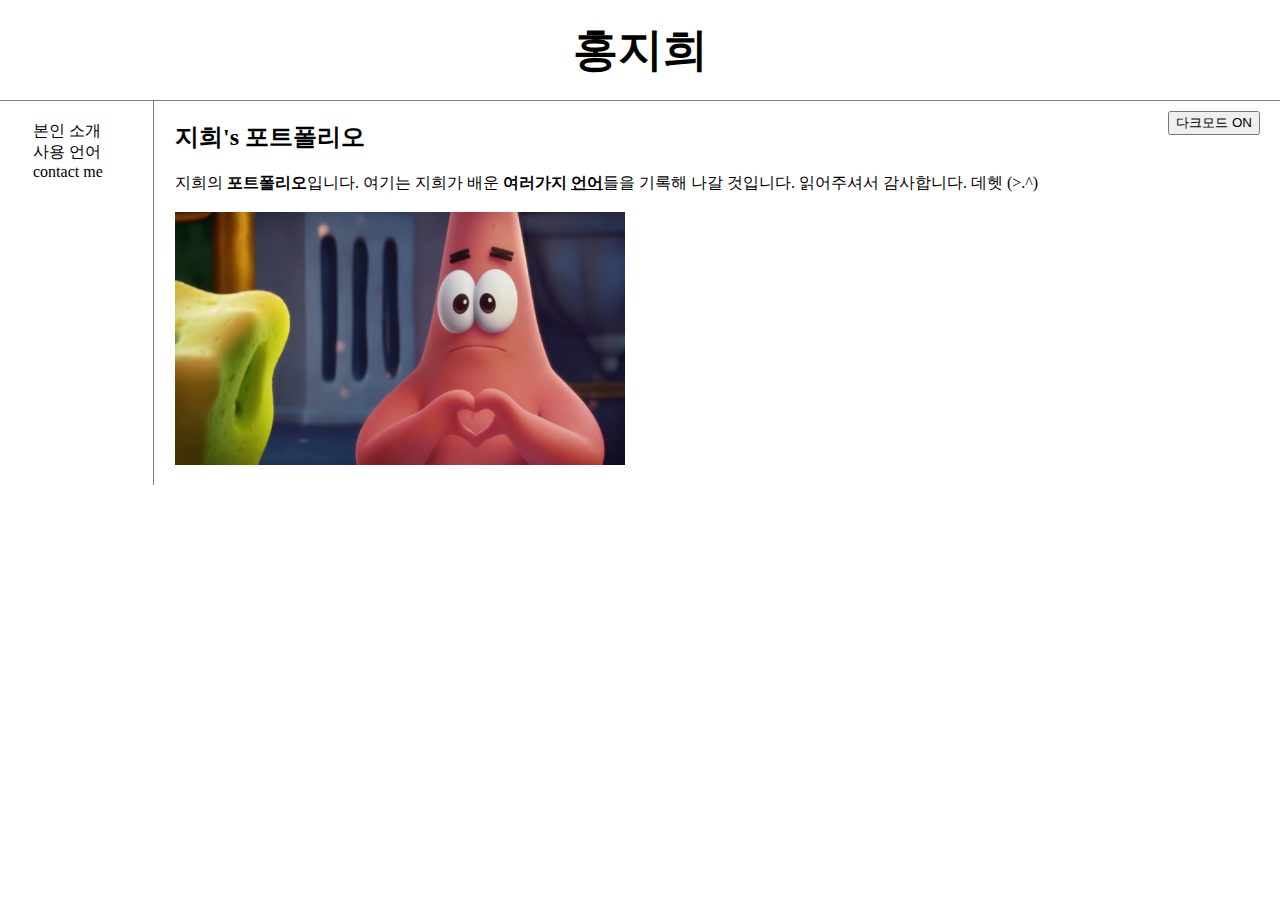
<file: index.html>
<!DOCTYPE html>
<html>
<head>
    <title>지희의 포트폴리오 Welcome!</title>
    <meta charset="utf-8">
    <script src="https://ajax.googleapis.com/ajax/libs/jquery/3.6.0/jquery.min.js"></script>
    <script src="colors.js"></script>
    <link rel="stylesheet" href="style.css">
    <!-- Global site tag (gtag.js) - Google Analytics -->
<script async src="https://www.googletagmanager.com/gtag/js?id=G-61R029875N"></script>
<script>
  window.dataLayer = window.dataLayer || [];
  function gtag(){dataLayer.push(arguments);}
  gtag('js', new Date());

  gtag('config', 'G-61R029875N');
</script>
</head>
<body>
    <h1><a href="/web" title="메인 페이지로 이동">홍지희</a></h1>
    <div class="jh">
        <input type="button" value="다크모드 ON" onclick="nightDayHandler(this);">
    </div>
    <div id="grid">
        <ul>
            <li><a href="1.html" title="여기로 이동">본인 소개</a></li>
            <li><a href="2.html">사용 언어</a></li>
            <li><a href="3.html">contact me</a></li>
        </ul>
        <div id="article">
            <h2>지희's 포트폴리오</h2>
            <p>
                지희의 <strong>포트폴리오</strong>입니다. 여기는 지희가 배운 <strong>여러가지 <u>언어</u></strong>들을 기록해 나갈 것입니다.
            읽어주셔서 감사합니다. 
            데헷 (>.^)
            <br><br><img src="사랑해요.jpg" width="450" alt="">
            </p>
        </div>
    </div>
    <style>
        ul {list-style: none;}
    </style>
    <p>
    <!-- 라이브리 시티 설치 코드 -->
<div id="lv-container" data-id="city" data-uid="MTAyMC81MzE2Mi8yOTYzOA==">
	<script type="text/javascript">
   (function(d, s) {
       var j, e = d.getElementsByTagName(s)[0];

       if (typeof LivereTower === 'function') { return; }

       j = d.createElement(s);
       j.src = 'https://cdn-city.livere.com/js/embed.dist.js';
       j.async = true;

       e.parentNode.insertBefore(j, e);
    })(document, 'script');
	    </script>
    <noscript> 라이브리 댓글 작성을 위해 JavaScript를 활성화 해주세요</noscript>
    </div>
    <!-- 시티 설치 코드 끝 -->
    </p>
</body>
</html>
</file>
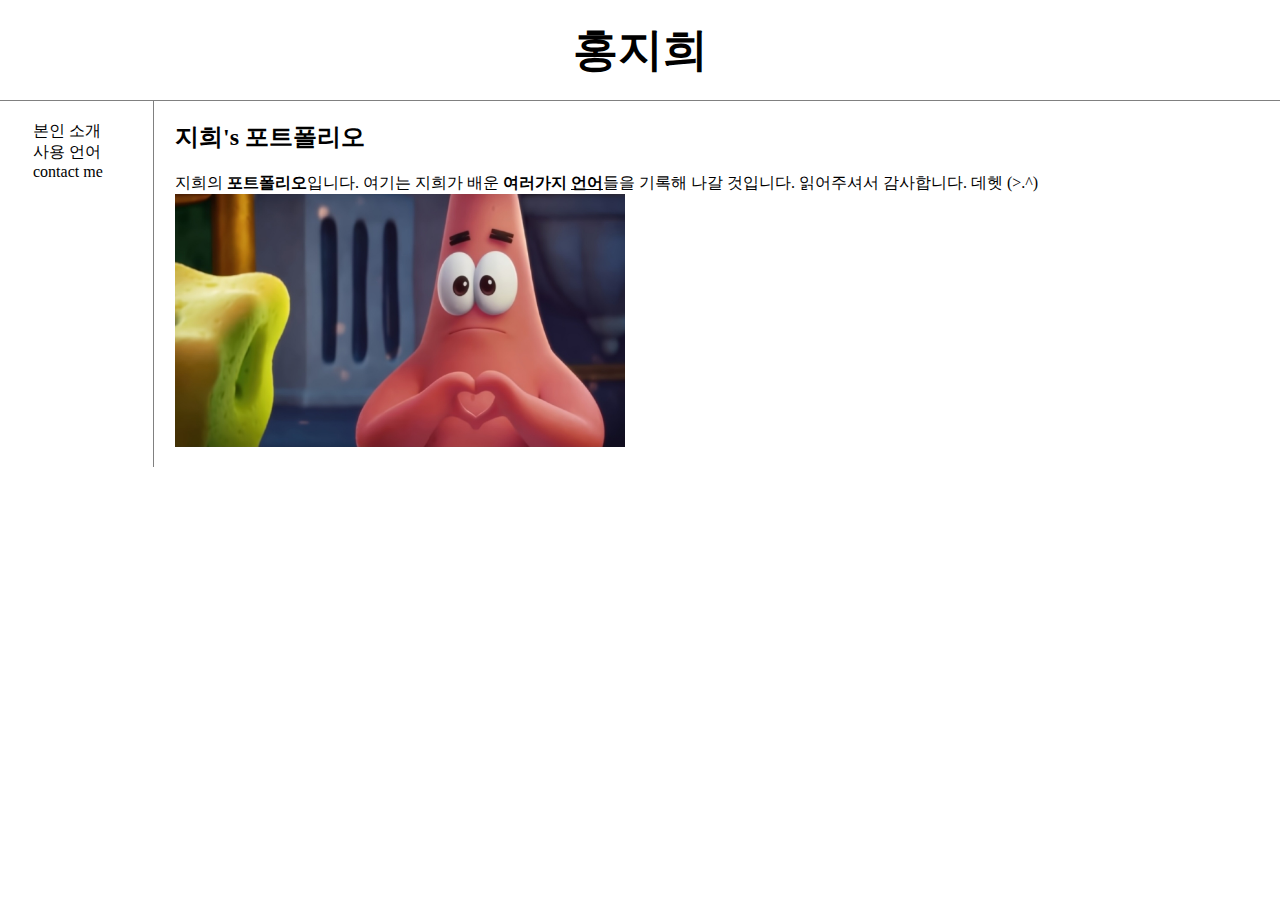
<file: html/index.html>
<!DOCTYPE html>
<html>
<head>
    <title>지희의 포트폴리오 Welcome!</title>
    <meta charset="utf-8">
    <link rel="stylesheet" href="style.css">
    <!-- Global site tag (gtag.js) - Google Analytics -->
<script async src="https://www.googletagmanager.com/gtag/js?id=G-61R029875N"></script>
<script>
  window.dataLayer = window.dataLayer || [];
  function gtag(){dataLayer.push(arguments);}
  gtag('js', new Date());

  gtag('config', 'G-61R029875N');
</script>
</head>
<body>
    <h1><a href="index.html" title="메인 페이지로 이동">홍지희</a></h1>
    <div id="grid">
        <ul>
            <li><a href="1.html" title="여기로 이동">본인 소개</a></li>
            <li><a href="2.html">사용 언어</a></li>
            <li><a href="3.html">contact me</a></li>
        </ul>
        <div id="article">
            <h2>지희's 포트폴리오</h2>
            <p>
                지희의 <strong>포트폴리오</strong>입니다. 여기는 지희가 배운 <strong>여러가지 <u>언어</u></strong>들을 기록해 나갈 것입니다.
            읽어주셔서 감사합니다. 
            데헷 (>.^)
            <br><img src="사랑해요.jpg" width="450" alt="">
            </p>
        </div>
    </div>
    <style>
        ul {list-style: none;}

    </style>
    <p>
    <!-- 라이브리 시티 설치 코드 -->
<div id="lv-container" data-id="city" data-uid="MTAyMC81MzE2Mi8yOTYzOA==">
	<script type="text/javascript">
   (function(d, s) {
       var j, e = d.getElementsByTagName(s)[0];

       if (typeof LivereTower === 'function') { return; }

       j = d.createElement(s);
       j.src = 'https://cdn-city.livere.com/js/embed.dist.js';
       j.async = true;

       e.parentNode.insertBefore(j, e);
    })(document, 'script');
	    </script>
    <noscript> 라이브리 댓글 작성을 위해 JavaScript를 활성화 해주세요</noscript>
    </div>
    <!-- 시티 설치 코드 끝 -->
    </p>
</body>
</html>
</file>
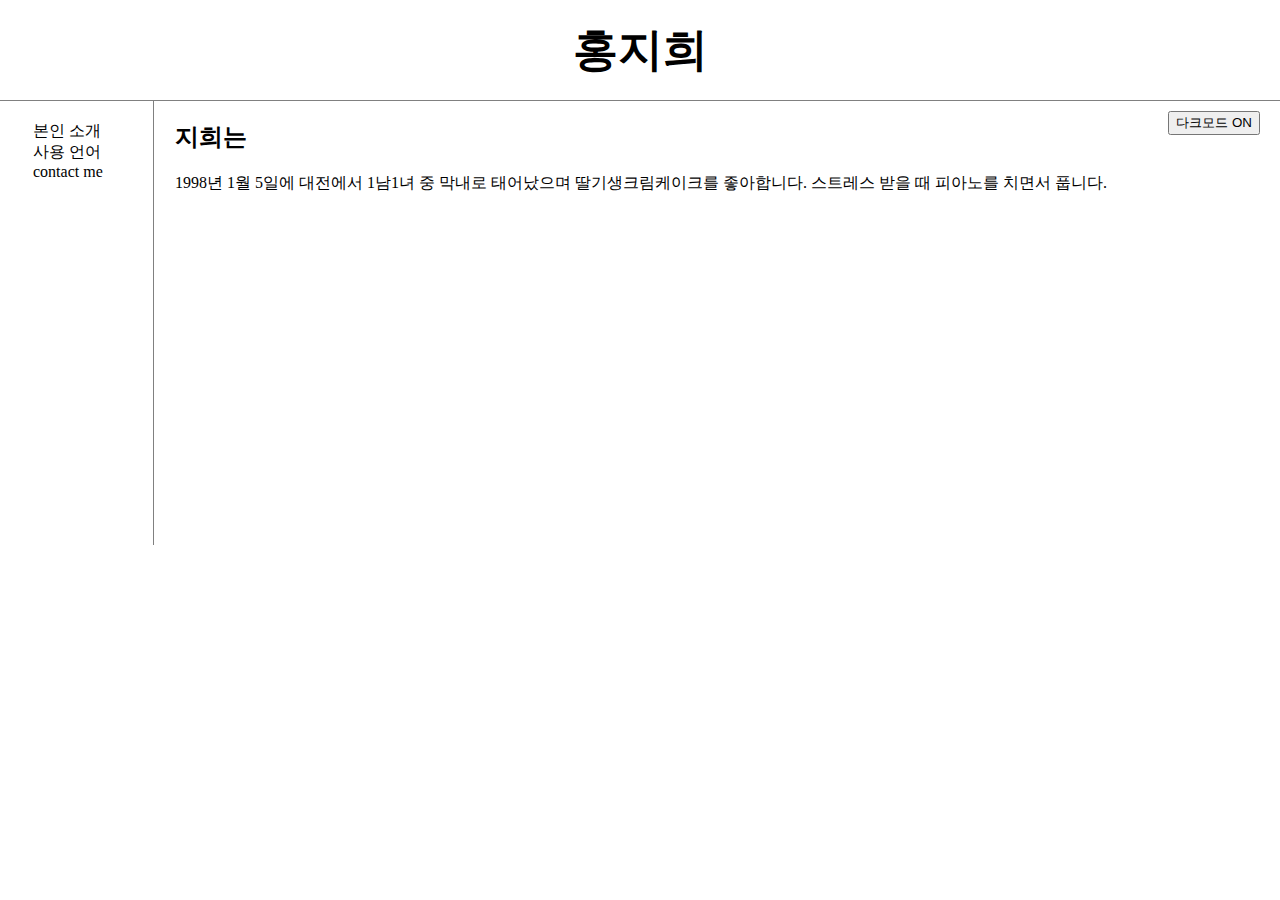
<file: 1.html>
<!DOCTYPE html>
<html>
<head>
    <title>지희의 포트폴리오</title>
    <meta charset="utf-8">
    <script src="https://ajax.googleapis.com/ajax/libs/jquery/3.6.0/jquery.min.js"></script>
    <script src="colors.js"></script>
    <link rel="stylesheet" href="style.css">
    <!-- Global site tag (gtag.js) - Google Analytics -->
<script async src="https://www.googletagmanager.com/gtag/js?id=G-61R029875N"></script>
<script>
  window.dataLayer = window.dataLayer || [];
  function gtag(){dataLayer.push(arguments);}
  gtag('js', new Date());

  gtag('config', 'G-61R029875N');
</script>
</head>
<body>
    <h1><a href="/web1" title="메인 페이지로 이동">홍지희</a></h1>
    <div class="jh">
        <input type="button" value="다크모드 ON" onclick="nightDayHandler(this);">
    </div>
    <div id="grid">
        <ul>
            <li><a href="1.html" title="여기로 이동">본인 소개</a></li>
            <li><a href="2.html" target="_blank">사용 언어</a></li>
            <li><a href="3.html">contact me</a></li>
        </ul>
        <div id="article">
            <h2>지희는</h2>
            1998년 1월 5일에 대전에서 1남1녀 중 막내로 태어났으며 딸기생크림케이크를 좋아합니다. 스트레스 받을 때 피아노를 치면서 풉니다.
            <p>
                <iframe width="560" height="315" src="https://www.youtube.com/embed/1Ae5fpntSUE" title="YouTube video player" frameborder="0" allow="accelerometer; autoplay; clipboard-write; encrypted-media; gyroscope; picture-in-picture" allowfullscreen></iframe>
            </p>
        </div>
    </div>
    <style>
        ul {list-style: none;}

    </style>
</body>
</html>
</file>
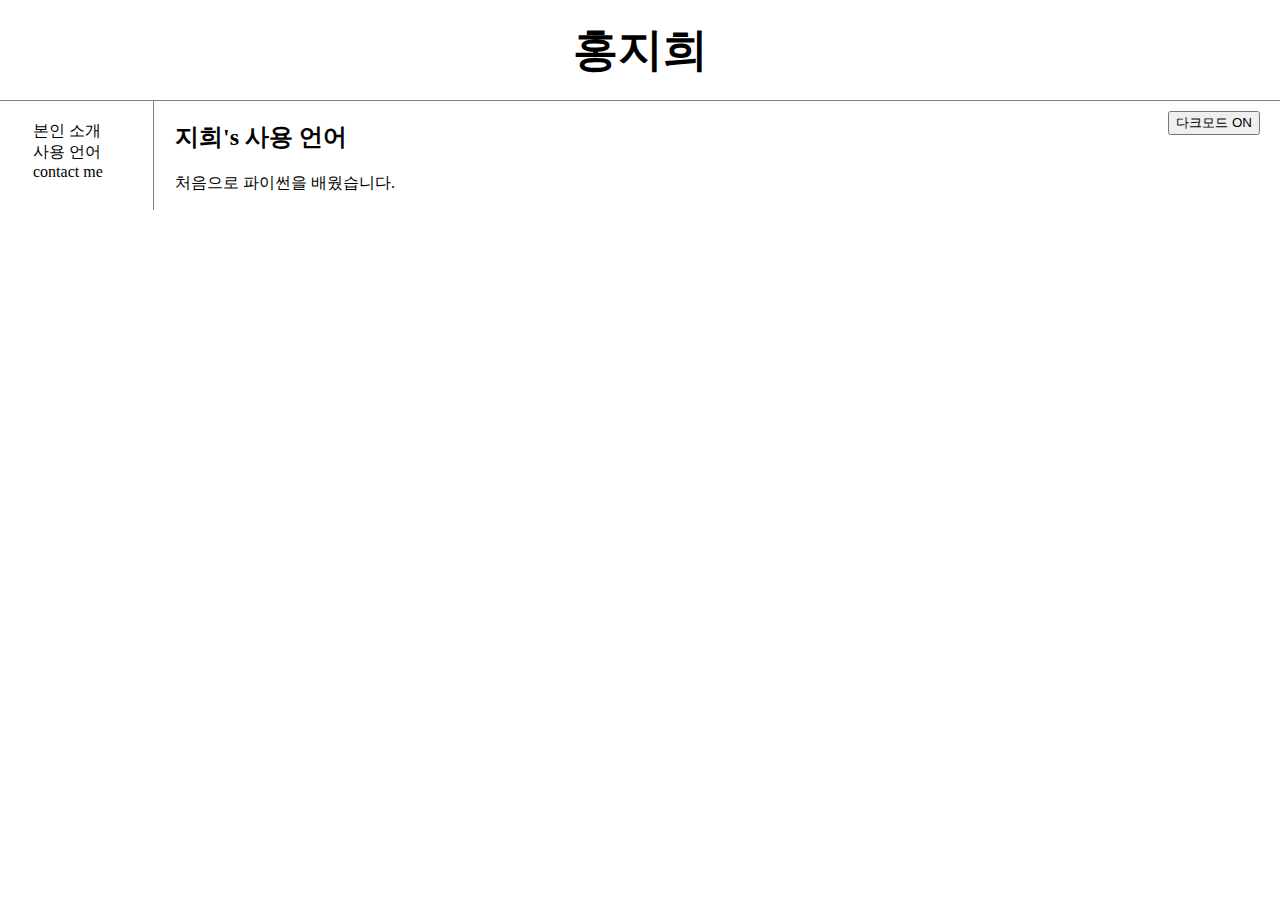
<file: 2.html>
<!DOCTYPE html>
<html>
<head>
    <title>지희의 포트폴리오</title>
    <meta charset="utf-8">
    <script src="https://ajax.googleapis.com/ajax/libs/jquery/3.6.0/jquery.min.js"></script>
    <script src="colors.js"></script>
    <link rel="stylesheet" href="style.css">
    <!-- Global site tag (gtag.js) - Google Analytics -->
<script async src="https://www.googletagmanager.com/gtag/js?id=G-61R029875N"></script>
<script>
  window.dataLayer = window.dataLayer || [];
  function gtag(){dataLayer.push(arguments);}
  gtag('js', new Date());

  gtag('config', 'G-61R029875N');
</script>
</head>
<body>
    <h1><a href="/web1" title="메인 페이지로 이동">홍지희</a></h1>
    <div class="jh">
        <input type="button" value="다크모드 ON" onclick="nightDayHandler(this);">
    </div>
    <div id="grid">
        <ul>
            <li><a href="1.html" title="여기로 이동">본인 소개</a></li>
            <li><a href="2.html">사용 언어</a></li>
            <li><a href="3.html">contact me</a></li>
        </ul>
        <div id="article">
            <h2>지희's 사용 언어</h2>
            <p>
                 처음으로 파이썬을 배웠습니다.
            </p>
        </div>
    </div>
    <style>
            ul {list-style: none;}
    </style>
</body>
</html>
</file>
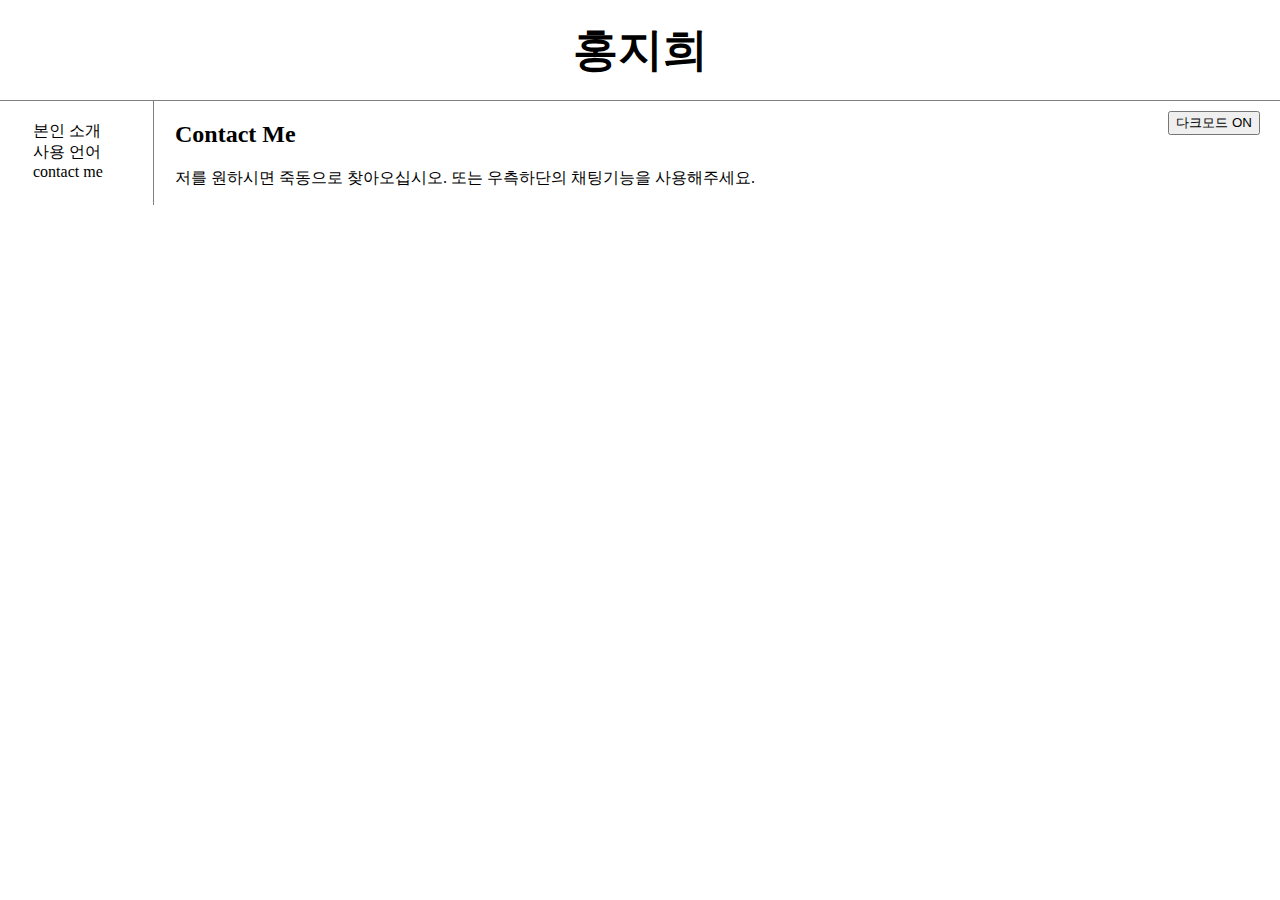
<file: 3.html>
<!DOCTYPE html>
<html>
<head>
    <title>지희의 포트폴리오</title>
    <meta charset="utf-8">
    <script src="https://ajax.googleapis.com/ajax/libs/jquery/3.6.0/jquery.min.js"></script>
    <script src="colors.js"></script>
    <link rel="stylesheet" href="style.css">
    <!-- Global site tag (gtag.js) - Google Analytics -->
<script async src="https://www.googletagmanager.com/gtag/js?id=G-61R029875N"></script>
<script>
  window.dataLayer = window.dataLayer || [];
  function gtag(){dataLayer.push(arguments);}
  gtag('js', new Date());

  gtag('config', 'G-61R029875N');
</script>
</head>
<body>
    <h1><a href="/web1" title="메인 페이지로 이동">홍지희</a></h1>
    <div class="jh">
        <input type="button" value="다크모드 ON" onclick="nightDayHandler(this);">
    </div>
    <div id="grid">
        <ul>
            <li><a href="1.html" title="여기로 이동">본인 소개</a></li>
            <li><a href="2.html">사용 언어</a></li>
            <li><a href="3.html">contact me</a></li>
        </ul>
        <div id="article">
            <h2>Contact Me</h2>
            <p>
            저를 원하시면 죽동으로 찾아오십시오. 또는 우측하단의 채팅기능을 사용해주세요.
            </p>
        </div>
    </div>
    <style>
        ul {list-style: none;}

    </style>
    <!--Start of Tawk.to Script-->
<script type="text/javascript">
    var Tawk_API=Tawk_API||{}, Tawk_LoadStart=new Date();
    (function(){
    var s1=document.createElement("script"),s0=document.getElementsByTagName("script")[0];
    s1.async=true;
    s1.src='https://embed.tawk.to/606ac62ff7ce182709371be8/1f2ghcaij';
    s1.charset='UTF-8';
    s1.setAttribute('crossorigin','*');
    s0.parentNode.insertBefore(s1,s0);
    })();
    </script>
    <!--End of Tawk.to Script-->
</body>
</html>
</file>
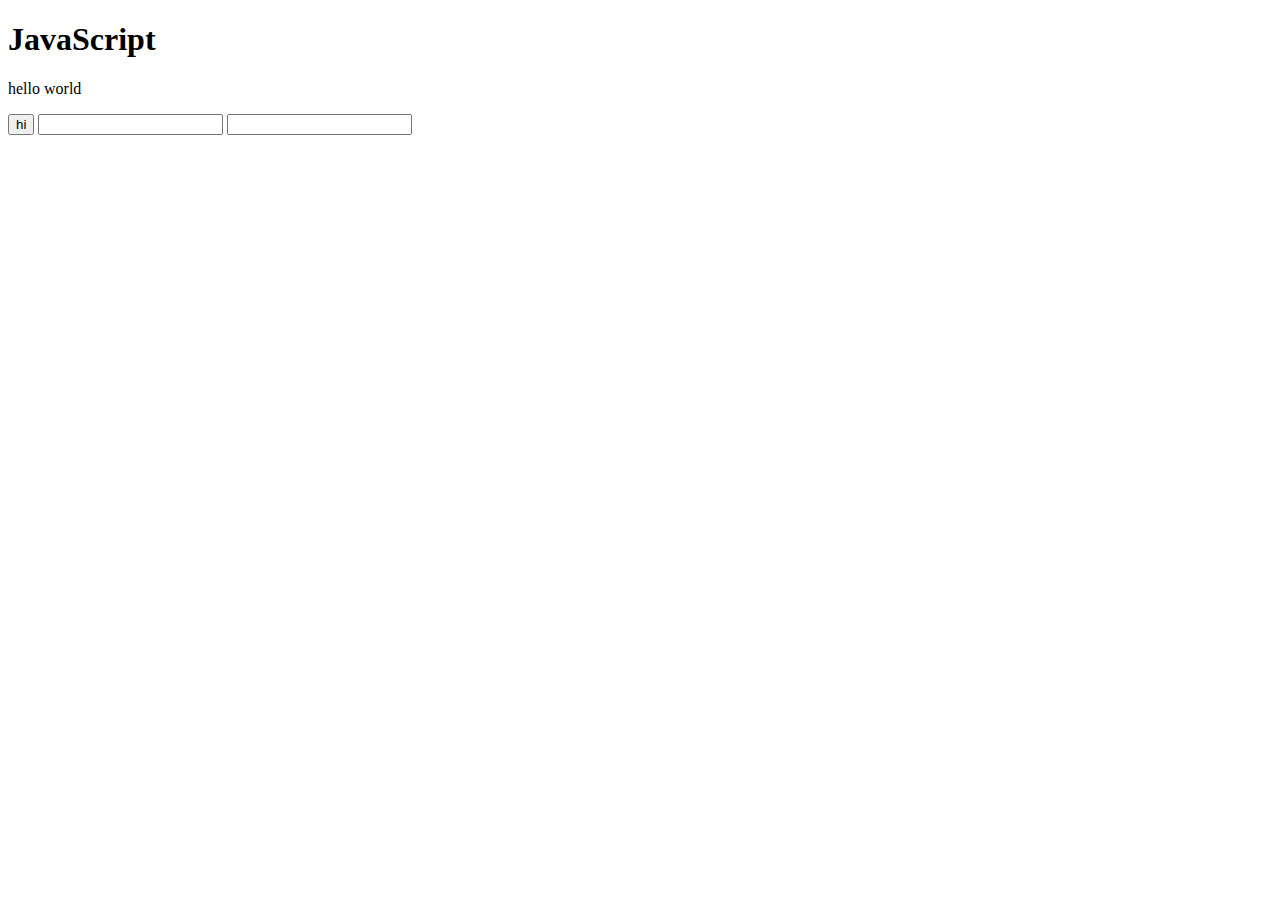
<file: ex1.html>
<!DOCTYPE html>
    <html>
    <head>
        <meta charset="UTF-8">
        <title></title>
    </head>
    <body>
        <h1>JavaScript</h1>
     <script>
         document.write('hello world');
     </script>
     <p>
        <input type="button" value="hi" onclick="alert('hi')">
        <input type="text" onchange="alert('changed')">
        <input type="text" onkeydown="alert('key down!')">
     </p>
    </body>
</html>
</file>
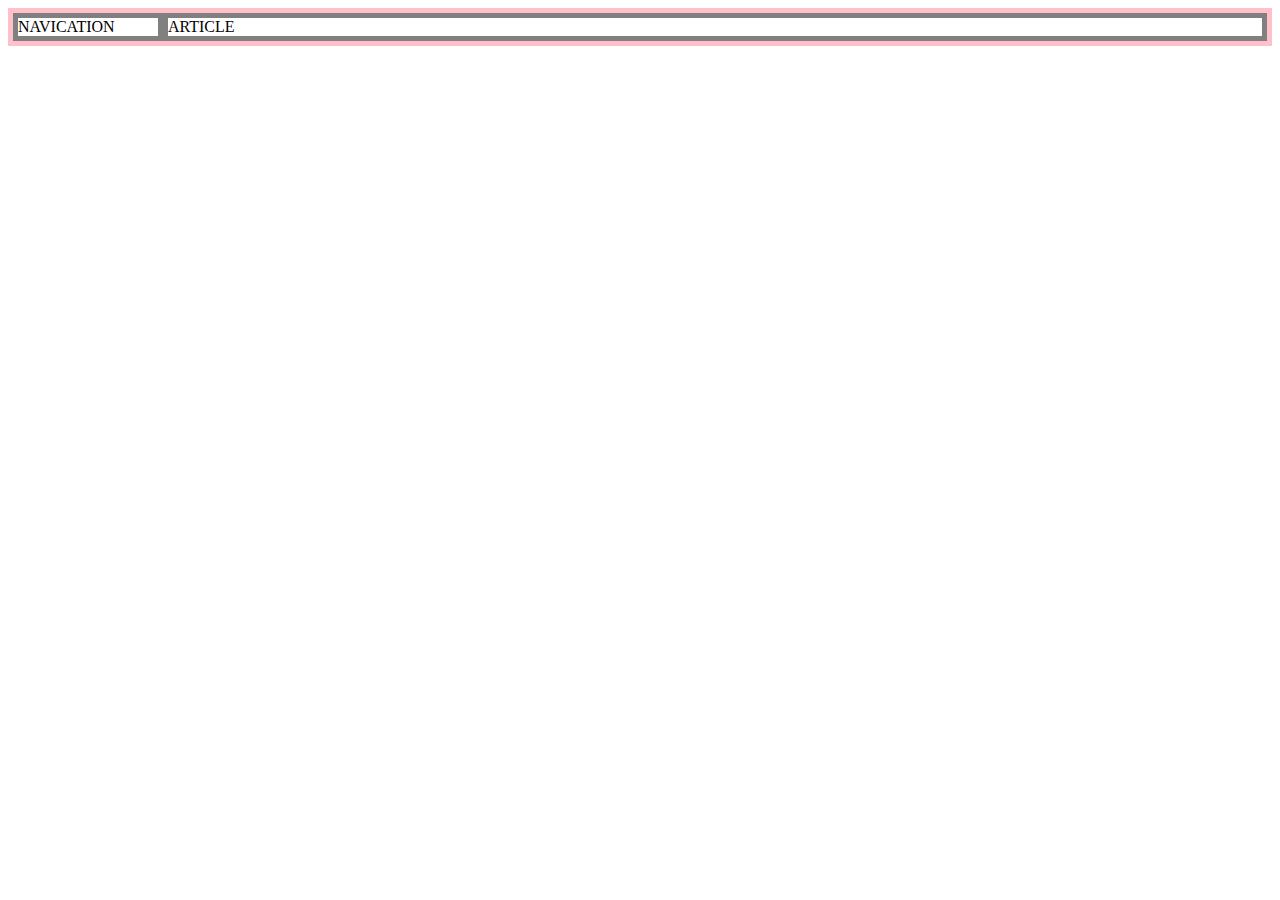
<file: grid.html>
<!DOCTYPE html>
<html>
    <head>
        <meta charset="utf-8">
        <title></title>
        <style>
            #grid{
                border:5px solid pink;
                display: grid;
                grid-template-columns: 150px 1fr;
            }
            div{
                border:5px solid gray;
            }
        </style>
    </head>
    <body>
        <div id="grid">
            <div>NAVICATION</div>
            <div>ARTICLE</div>
        </div>
    </body>
</html>
</file>
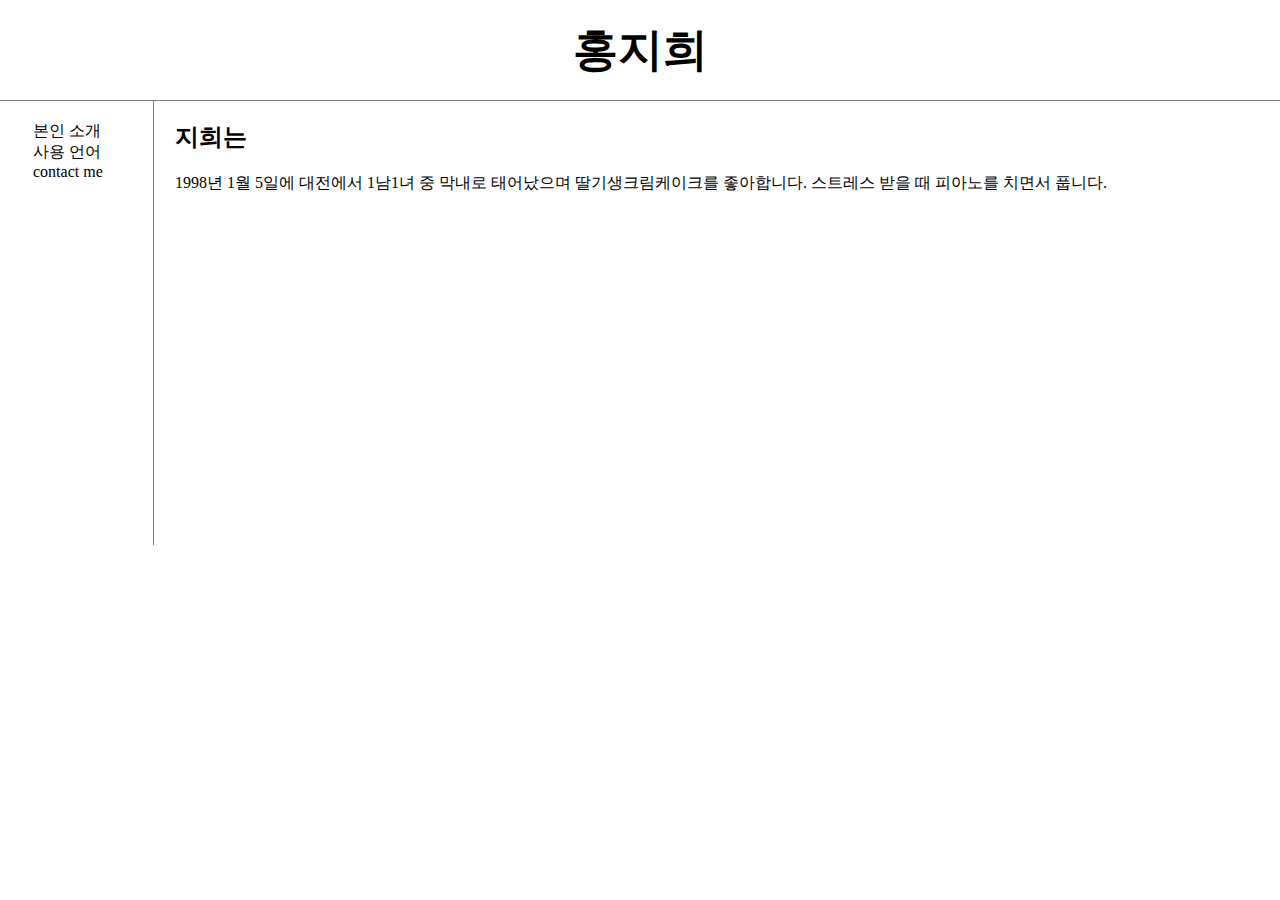
<file: html/1.html>
<!DOCTYPE html>
<html>
<head>
    <title>지희의 포트폴리오</title>
    <meta charset="utf-8">
    <link rel="stylesheet" href="style.css">
    <!-- Global site tag (gtag.js) - Google Analytics -->
<script async src="https://www.googletagmanager.com/gtag/js?id=G-61R029875N"></script>
<script>
  window.dataLayer = window.dataLayer || [];
  function gtag(){dataLayer.push(arguments);}
  gtag('js', new Date());

  gtag('config', 'G-61R029875N');
</script>
</head>
<body>
    <h1><a href="index.html" title="메인 페이지로 이동">홍지희</a></h1>
    <div id="grid">
        <ul>
            <li><a href="1.html" title="여기로 이동">본인 소개</a></li>
            <li><a href="2.html" target="_blank">사용 언어</a></li>
            <li><a href="3.html">contact me</a></li>
        </ul>
        <div id="article">
            <h2>지희는</h2>
            1998년 1월 5일에 대전에서 1남1녀 중 막내로 태어났으며 딸기생크림케이크를 좋아합니다. 스트레스 받을 때 피아노를 치면서 풉니다.
            <p>
                <iframe width="560" height="315" src="https://www.youtube.com/embed/1Ae5fpntSUE" title="YouTube video player" frameborder="0" allow="accelerometer; autoplay; clipboard-write; encrypted-media; gyroscope; picture-in-picture" allowfullscreen></iframe>
            </p>
        </div>
    </div>
    <style>
        ul {list-style: none;}

    </style>
</body>
</html>
</file>
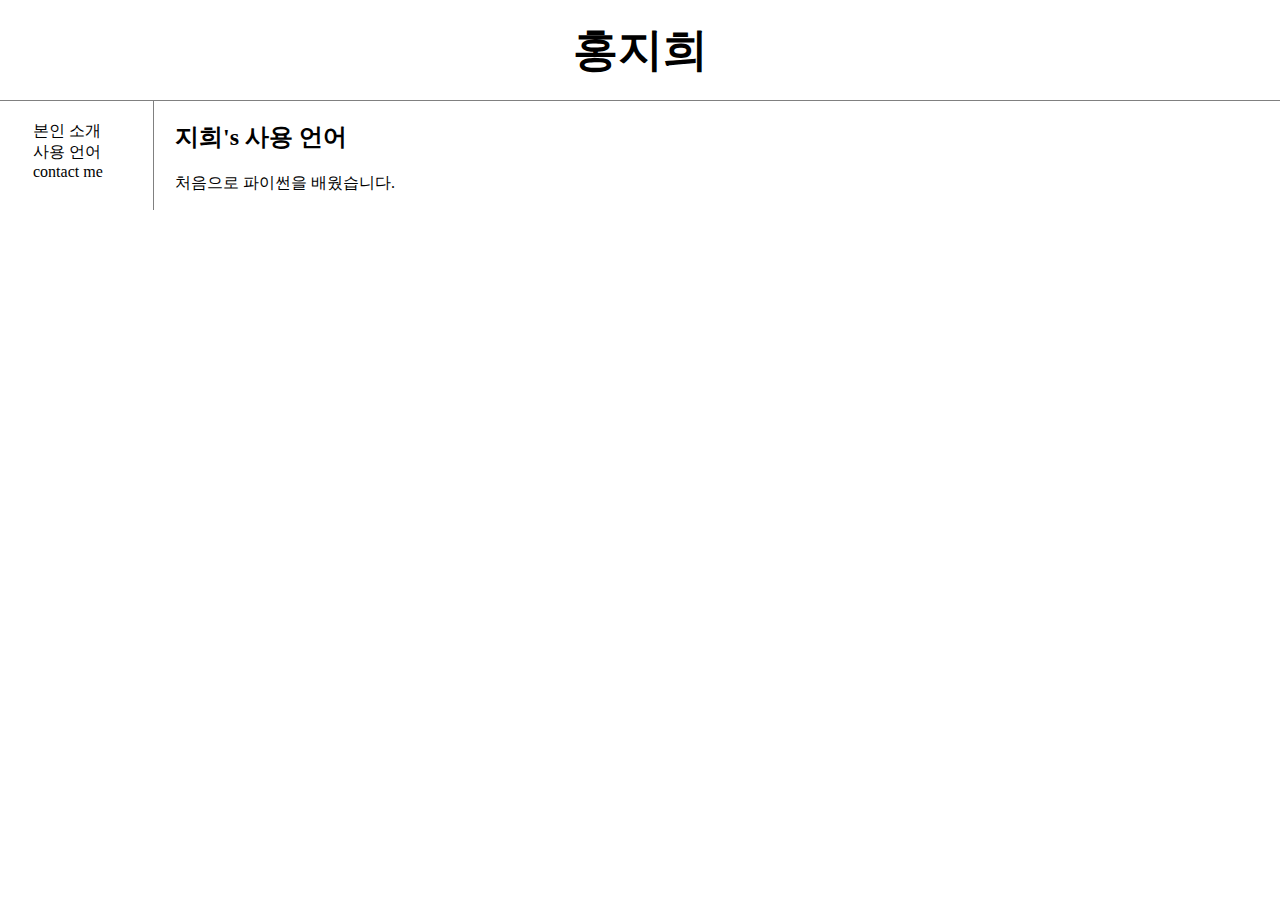
<file: html/2.html>
<!DOCTYPE html>
<html>
<head>
    <title>지희의 포트폴리오</title>
    <meta charset="utf-8">
    <link rel="stylesheet" href="style.css">
    <!-- Global site tag (gtag.js) - Google Analytics -->
<script async src="https://www.googletagmanager.com/gtag/js?id=G-61R029875N"></script>
<script>
  window.dataLayer = window.dataLayer || [];
  function gtag(){dataLayer.push(arguments);}
  gtag('js', new Date());

  gtag('config', 'G-61R029875N');
</script>
</head>
<body>
    <h1><a href="index.html" title="메인 페이지로 이동">홍지희</a></h1>
    <div id="grid">
        <ul>
            <li><a href="1.html" title="여기로 이동">본인 소개</a></li>
            <li><a href="2.html">사용 언어</a></li>
            <li><a href="3.html">contact me</a></li>
        </ul>
        <div id="article">
            <h2>지희's 사용 언어</h2>
            <p>
                 처음으로 파이썬을 배웠습니다.
            </p>
        </div>
    </div>
    <style>
            ul {list-style: none;}
    </style>
</body>
</html>
</file>
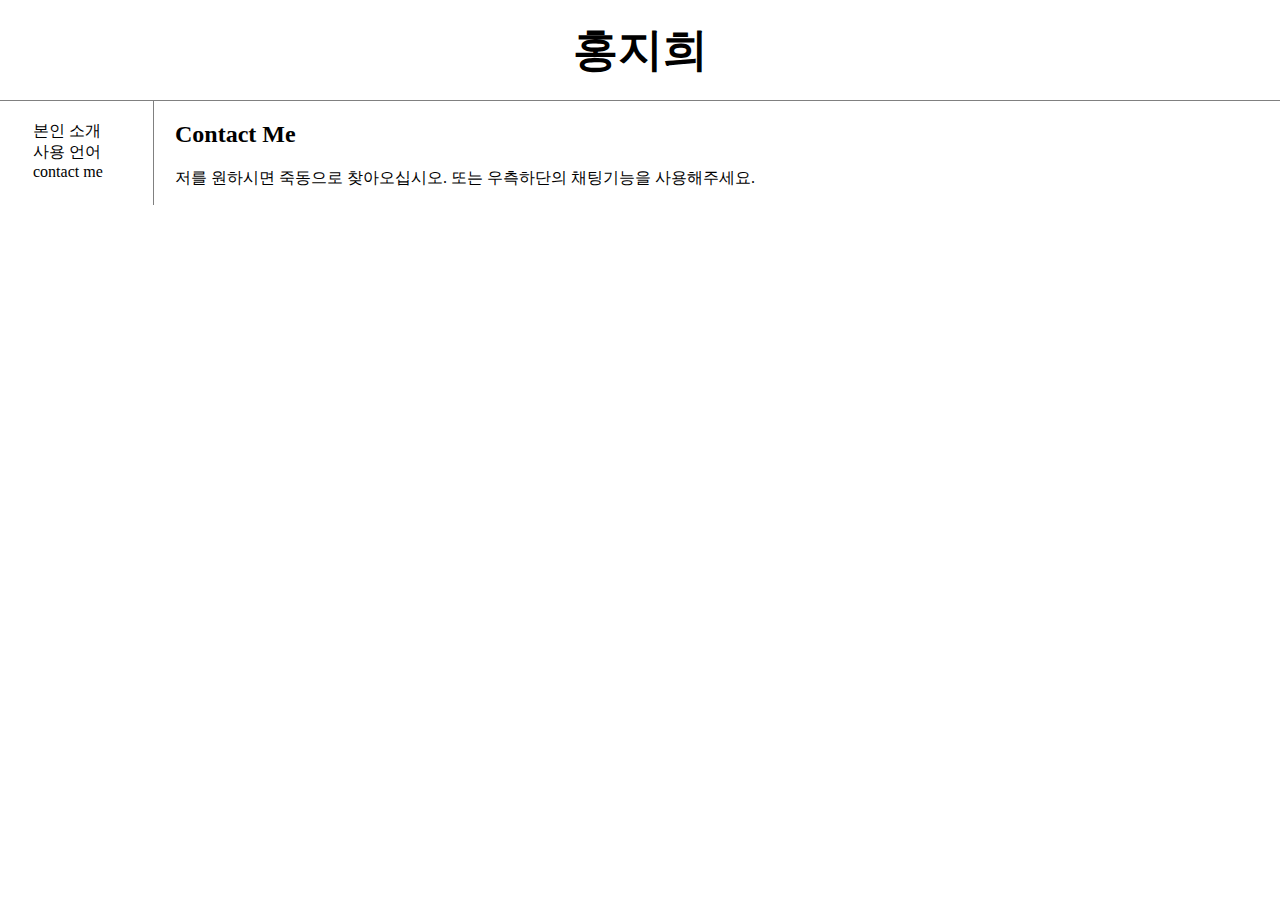
<file: html/3.html>
<!DOCTYPE html>
<html>
<head>
    <title>지희의 포트폴리오</title>
    <meta charset="utf-8">
    <link rel="stylesheet" href="style.css">
    <!-- Global site tag (gtag.js) - Google Analytics -->
<script async src="https://www.googletagmanager.com/gtag/js?id=G-61R029875N"></script>
<script>
  window.dataLayer = window.dataLayer || [];
  function gtag(){dataLayer.push(arguments);}
  gtag('js', new Date());

  gtag('config', 'G-61R029875N');
</script>
</head>
<body>
    <h1><a href="index.html" title="메인 페이지로 이동">홍지희</a></h1>
    <div id="grid">
        <ul>
            <li><a href="1.html" title="여기로 이동">본인 소개</a></li>
            <li><a href="2.html">사용 언어</a></li>
            <li><a href="3.html">contact me</a></li>
        </ul>
        <div id="article">
            <h2>Contact Me</h2>
            <p>
            저를 원하시면 죽동으로 찾아오십시오. 또는 우측하단의 채팅기능을 사용해주세요.
            </p>
        </div>
    </div>
    <style>
        ul {list-style: none;}

    </style>
    <!--Start of Tawk.to Script-->
<script type="text/javascript">
    var Tawk_API=Tawk_API||{}, Tawk_LoadStart=new Date();
    (function(){
    var s1=document.createElement("script"),s0=document.getElementsByTagName("script")[0];
    s1.async=true;
    s1.src='https://embed.tawk.to/606ac62ff7ce182709371be8/1f2ghcaij';
    s1.charset='UTF-8';
    s1.setAttribute('crossorigin','*');
    s0.parentNode.insertBefore(s1,s0);
    })();
    </script>
    <!--End of Tawk.to Script-->
</body>
</html>
</file>
<file: style.css>
body {
    margin: 0;
}
a {
    color:black;
    text-decoration:none;
}
#active {
    color: pink;
}
h1 {
    font-size:45px;
    text-align: center;
    border-bottom:1px solid gray;
    margin: 0;
    padding: 20px;
}
input {
    margin-right: 20px;
    margin-top: 10px;
}
.jh {
    float: right;
}
ul {
    border-right:1px solid gray;
    width: 100px;
    margin: 0;
    padding: 20px;
}
#grid {
    display: grid;
    grid-template-columns: 150px 1fr;
}
#grid ul {
    padding-left: 33px;
}
#grid #article {
    padding-left: 25px;
}
@media(max-width:800px){
    #grid {
    display: block;
    }
    ul {
    border-right:none;
    }
    h1 {
    border-bottom:none;
    }
}
</file>
<file: html/style.css>
body {
    margin: 0;
}
a {
    color:black;
    text-decoration:none;
}
#active {
    color: pink;
}
h1 {
    font-size:45px;
    text-align: center;
    border-bottom:1px solid gray;
    margin: 0;
    padding: 20px;
}
ul {
    border-right:1px solid gray;
    width: 100px;
    margin: 0;
    padding: 20px;
}
#grid {
    display: grid;
    grid-template-columns: 150px 1fr;
}
#grid ul {
    padding-left: 33px;
}
#grid #article {
    padding-left: 25px;
}
@media(max-width:800px){
    #grid {
    display: block;
    }
    ul {
    border-right:none;
    }
    h1 {
    border-bottom:none;
    }
}
</file>
